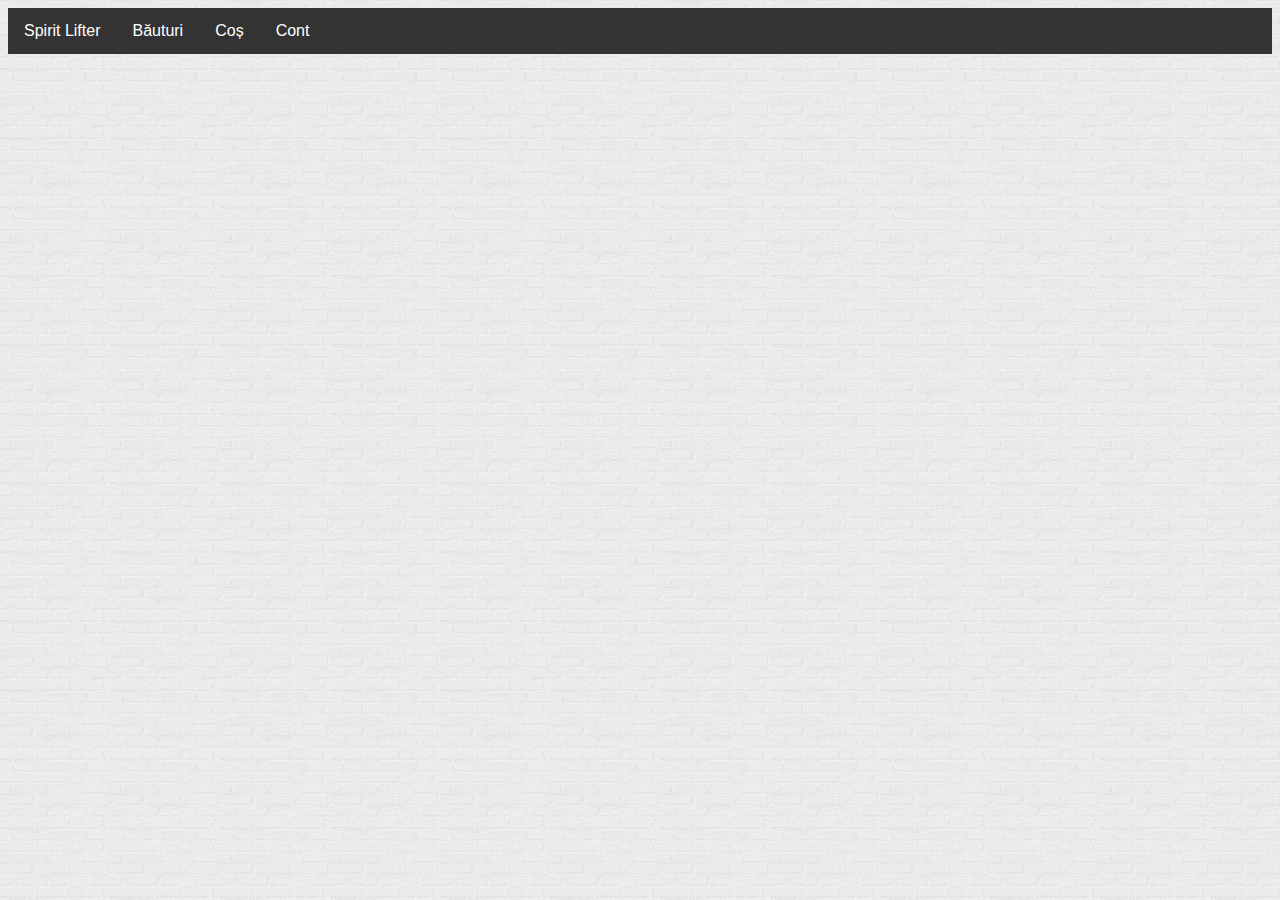
<file: beer.html>
<!DOCTYPE html>
<html lang="en">
  <head>
    <meta charset="UTF-8" />
    <meta http-equiv="X-UA-Compatible" content="IE=edge" />
    <meta name="viewport" content="width=device-width, initial-scale=1.0" />
    <link rel="stylesheet" href="styles/navbar.css" />
    <link rel="stylesheet" href="styles/body.css" />
    <link rel="stylesheet" href="styles/slideshow.css" />
    <link rel="stylesheet" href="styles/main.css" />
    <script src="https://code.jquery.com/jquery-1.10.2.js"></script>
    <title>Document</title>
  </head>
  <body>
    <div id="navPlaceholder"></div>
    <script>
      $(function () {
        $("#navPlaceholder").load("navbar.html");
      });
    </script>
  </body>
</html>
</file>
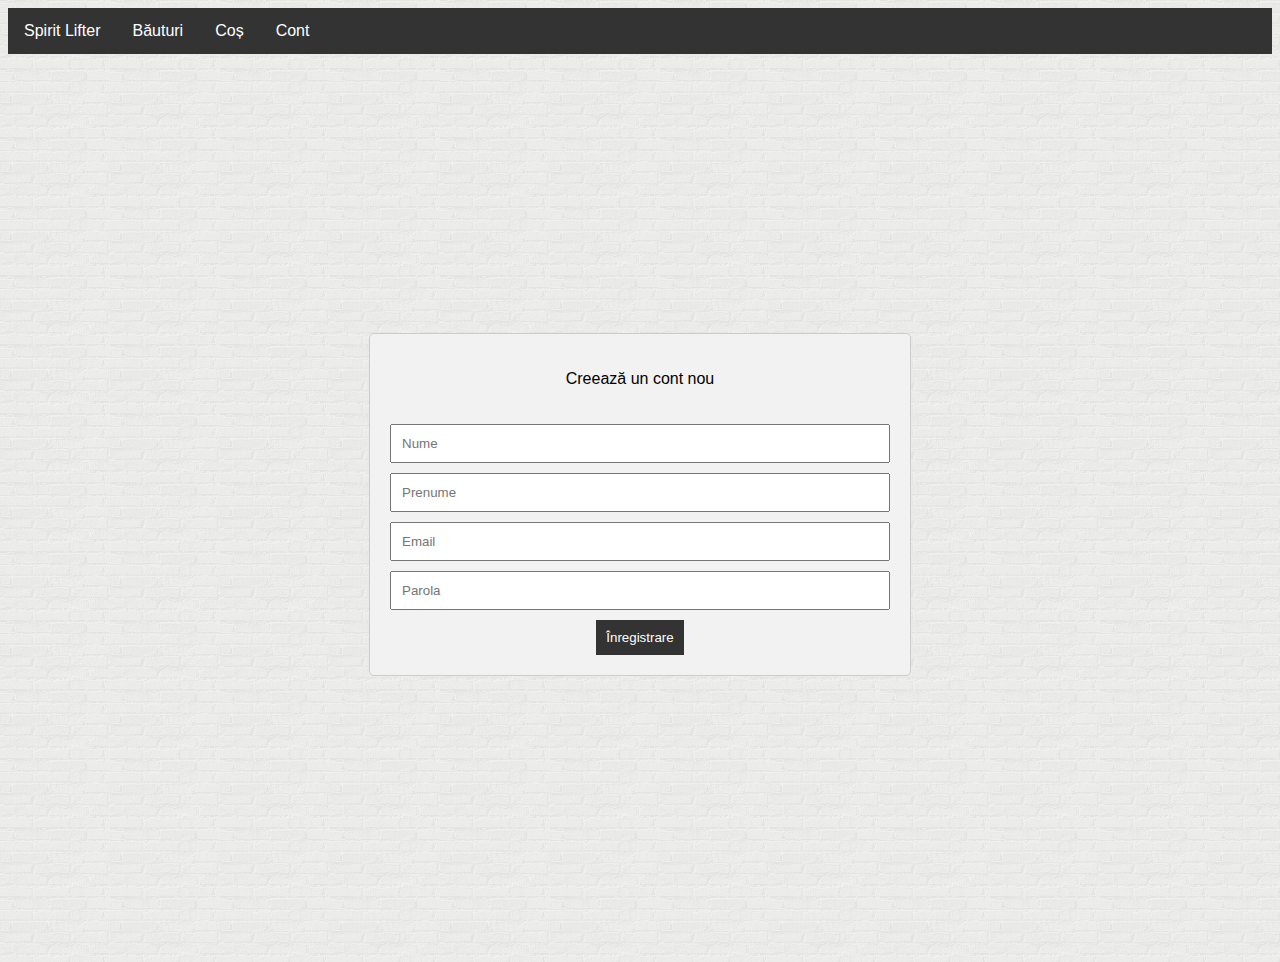
<file: register.html>
<!DOCTYPE html>
<html lang="en">
  <head>
    <meta charset="UTF-8" />
    <meta http-equiv="X-UA-Compatible" content="IE=edge" />
    <meta name="viewport" content="width=device-width, initial-scale=1.0" />
    <link rel="stylesheet" href="styles/body.css" />
    <link rel="stylesheet" href="styles/main.css" />
    <link rel="stylesheet" href="styles/navbar.css" />
    <link rel="stylesheet" href="styles/register.css" />
    <script src="https://code.jquery.com/jquery-1.10.2.js"></script>
    <script src="https://ajax.googleapis.com/ajax/libs/jquery/3.6.0/jquery.min.js"></script>
    <script>
      $(document).ready(function () {
        $("form").on("submit", function (event) {
          event.preventDefault();
          $.ajax({
            type: "POST",
            url: "register.php",
            data: $(this).serialize(),
            success: function (response) {
              $(".registerContainer .message").html(response);
              $(
                'input[type="text"], input[type="text"], input[type="email"], input[type="password"]'
              ).val("");
            },
          });
        });
      });
    </script>
    <title>Înregistrare - Spirit Lifter</title>
  </head>
  <body>
    <div id="navPlaceholder"></div>
    <script>
      $(function () {
        $("#navPlaceholder").load("navbar.html");
      });
    </script>
    <div class="mainContainer">
      <div class="registerContainer">
        <p>Creează un cont nou</p>
        <div class="message"></div>
        <form method="POST">
          <input type="text" name="name" placeholder="Nume" required />
          <input type="text" name="surname" placeholder="Prenume" required />
          <input type="email" name="email" placeholder="Email" required />
          <input
            type="password"
            name="password"
            placeholder="Parola"
            required
          />
          <button type="submit" name="register">Înregistrare</button>
        </form>
      </div>
    </div>
  </body>
</html>
</file>
<file: styles/navbar.css>
ul {
  list-style-type: none;
  margin: 0;
  padding: 0;
  overflow: hidden;
  background-color: #333;
}

li {
  float: left;
}

li a,
.dropbtn {
  display: inline-block;
  color: white;
  text-align: center;
  padding: 14px 16px;
  text-decoration: none;
}

li a:hover,
.dropdown:hover .dropbtn {
  background-color: red;
}

li.dropdown {
  display: inline-block;
}

.dropdown-content {
  display: none;
  position: absolute;
  background-color: #f9f9f9;
  min-width: 160px;
  box-shadow: 0px 8px 16px 0px rgba(0, 0, 0, 0.2);
  z-index: 1;
}

.dropdown-content a {
  color: black;
  padding: 12px 16px;
  text-decoration: none;
  display: block;
  text-align: left;
}

.dropdown-content a:hover {
  background-color: #f1f1f1;
}

.dropdown:hover .dropdown-content {
  display: block;
}
</file>
<file: styles/body.css>
body {
  font-family: Arial, Helvetica, sans-serif;
  background-color: #fefffc;
  background-image: url("../img/brick-wall.png");
}

footer {
  text-align: center;
}
</file>
<file: styles/slideshow.css>
.slideshowContainer {
  padding-top: 15px;
  align-self: center;
  max-width: 500px;
  position: relative;
  margin: auto;
}

.slides {
  display: none;
  position: relative;
}

.text {
  color: #000000;
  font-size: 15px;
  padding: 8px 12px;
  position: relative;
  top: 8px;
  bottom: 8px;
  width: 100%;
  text-align: center;
}

.dot {
  height: 15px;
  width: 15px;
  margin: 0 2px;
  background-color: #bbb;
  border-radius: 50%;
  display: inline-block;
  transition: background-color 0.6s ease-in-out;
  position: relative;
}

.active {
  background-color: #717171;
}

.fade {
  animation-name: fade;
  animation-duration: 1s;
}

@keyframes fade {
  from {
    opacity: 0.4;
  }
  to {
    opacity: 1;
  }
}

@media only screen and (max-width: 300px) {
  .text {
    font-size: 11px;
  }
}
</file>
<file: styles/main.css>
.productList {
  display: flex;
  flex-wrap: wrap;
  justify-content: center;
  margin: 0 -10px;
}

.product {
  flex-basis: calc(20% - 10px);
  background-color: #fff;
  padding: 10px;
  text-align: center;
  border: 1px solid #ccc;
  border-radius: 5px;
  margin-bottom: 20px;
  margin-top: 20px;
  transition: background-color 0.3s ease;
}

.product:hover {
  background-color: #f1f1f1;
}

.product img {
  max-width: 40%;
  height: auto;
  margin-bottom: 10px;
  transition: background-color 0.3s ease;
}

.product:hover img {
  background-color: #f1f1f1;
}

.product h2 {
  font-size: 18px;
  margin-bottom: 10px;
}

.product p {
  margin-bottom: 10px;
}

.addToCart {
  background-color: #333;
  color: white;
  border: none;
  padding: 10px;
}

.addToCart:hover {
  background-color: red;
  cursor: pointer;
}

#status {
  flex-basis: calc(20% - 10px);
  background-color: #fff;
  padding: 10px;
  text-align: center;
  border: 1px solid #ccc;
  border-radius: 5px;
  margin-bottom: 20px;
  margin-top: 20px;
  margin: 0 -50px;
  transition: background-color 0.3s ease;
}

@media (max-width: 768px) {
  .productList {
    justify-content: center;
  }

  .product {
    flex-basis: calc(50% - 20px);
  }
}

@media (max-width: 480px) {
  .product {
    flex-basis: calc(100% - 20px);
  }
}
</file>
<file: styles/register.css>
.mainContainer {
  display: flex;
  justify-content: center;
  align-items: center;
  height: 100vh;
  margin: 0;
}

.registerContainer {
  display: flex;
  flex-direction: column;
  justify-content: center;
  align-items: center;
  width: 500px;
  padding: 20px;
  border: 1px solid #ccc;
  border-radius: 5px;
  background-color: #f2f2f2;
  text-align: center;
}

input[type="text"],
input[type="email"],
input[type="password"] {
  width: 100%;
  box-sizing: border-box;
  padding: 10px;
  margin-bottom: 10px;
}

button[type="submit"] {
  background-color: #333;
  color: white;
  border: none;
  padding: 10px;
}

button[type="submit"]:hover {
  background-color: red;
  cursor: pointer;
}

.message {
  color: black;
  margin-top: 10px;
  margin-bottom: 10px;
}
</file>
